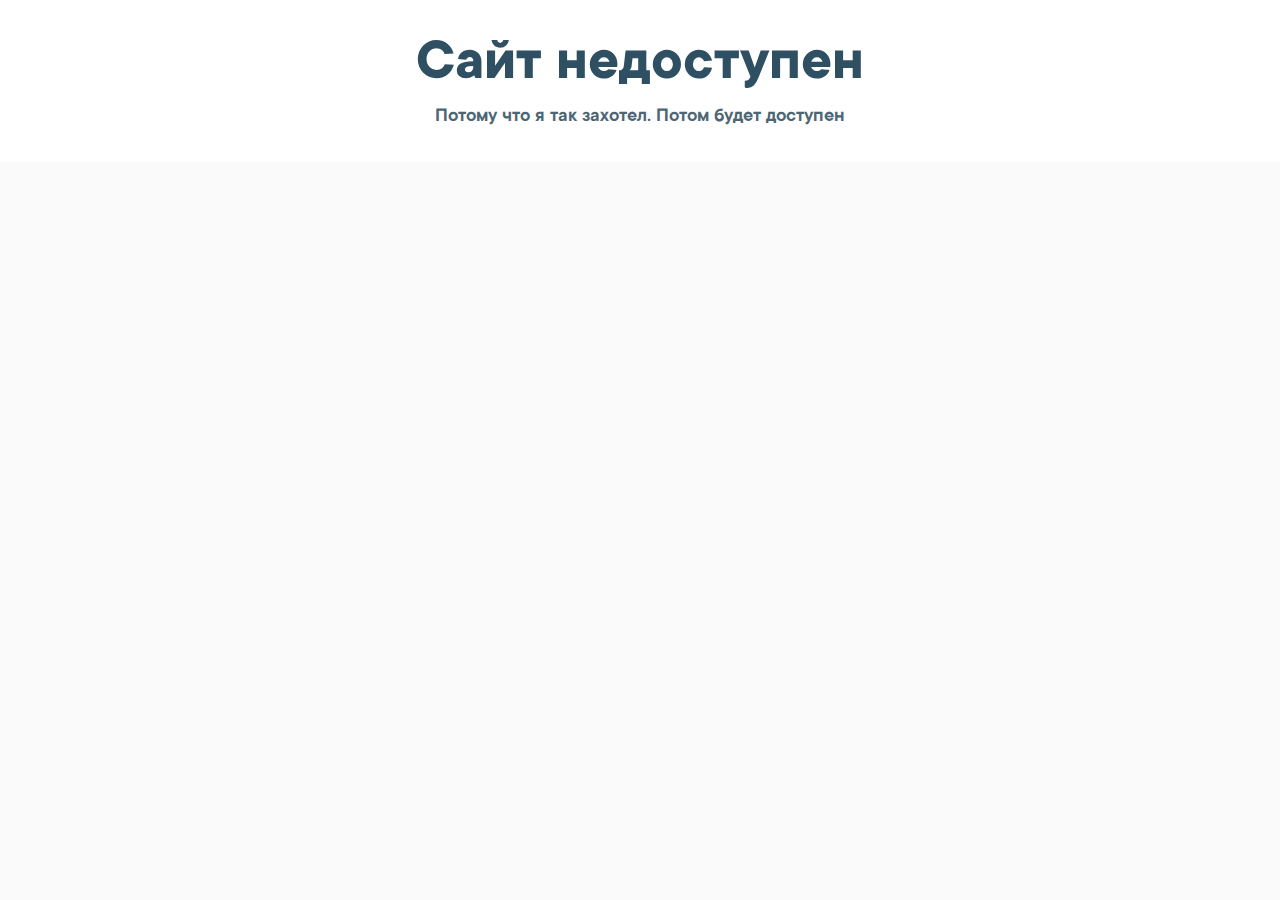
<file: index.html>
<!DOCTYPE html>
<html>
    <head>
        <title>awaydev</title>
        <link rel="stylesheet" href="/styles/index.css" />
        <meta charset="UTF-8">
        <meta name="viewport" content="width=device-width, initial-scale=1.0">
    </head>
    <body>
        <div class="block-30 text-center">
            <h1 style="font-size: 60px; color: #2F5063;">Сайт недоступен</h1>
            <p style="font-size: 20px;">
                Потому что я так захотел. Потом будет доступен
            </p>
        </div>
    </body>
</html>
</file>
<file: styles/index.css>
@import url('https://fonts.googleapis.com/css2?family=Montserrat:wght@300;400;500;700&display=swap');
@import url('https://fonts.googleapis.com/css2?family=Rubik:wght@400;500;700&display=swap');
@import '../media/fonts/TTCommons/stylesheet.css';
@import '../media/Bootstrap/css/bootstrap.css';

head, body {
    z-index: 1;
    margin: 0;
    padding: 0;
}

body {
    background: #FAFAFA;
    color: #EDEDED;
}

div.head {
    width: 100%;
    height: auto;
    padding: 20px;
    background: white;
    text-align: center;
}
div.head img {
    height: 40px;
    width: auto;
    user-select: none;
    -webkit-user-select: none;
    -moz-user-select: none;
    pointer-events: none;
}

div.block-30 {
    padding: 30px;
    background: white;
    word-break: normal;
    overflow: hidden;
    position: relative;
    display: block;
}
h1 {
    color: #1E3542;
    font-family: "TT Commons";
    font-weight: 700;
    margin: 0;
}
p {
    color: #4D6674;
    font-family: "TT Commons";
    font-weight: 600;
    margin: 0;
}
span {
    color: #1E3542;
    font-family: "TT Commons";
    font-weight: 600;
}

.main h1 {
    font-size: 60px;
}
.main h1 #dynamictext {
    color: #0077FF;
    background: #F1F6FB;
    word-break: break-all;
}
@media (max-width: 500px) {
    .main h1 #dynamictext {
        display: inline-block;
    }
}

.main p {
    font-size: 20px;
}

.block-30.steps {
    display: block;
    text-align: center;
}
.steps div {
    display: inline-block;
    width: auto;
    text-align: left;
    margin: 0 20px;
}
.steps span {
    font-size: 60px;
}
.steps div p {
    font-size: 16px;
    margin: 0;
}

.block-30.contents {
    background: #FAFAFA;
}
.contents #content-list {
    display: inline-grid;
}
.contents a {
    color: #1E3542;
    font-size: 20px;
    font-weight: 700;
    display: block;
}
.contents a:hover {
    color: #0077FF;
    text-decoration: none;
}

.block-30.links {
    background: #FAFAFA;
    text-align: center;
}

a.button {
    display: inline-block;
    font-size: 20px;
    font-family: 'TT Commons';
    font-weight: 600;
    color: white;
    background: #0077FF;
    padding: 10px 44px;
    border-radius: 3px;
    box-shadow: 0px 4px 20px rgba(0, 119, 255, 0.25);
    margin: 10px;
}
a.button:hover {color: white; text-decoration: none;}

a {
    color: #0077FF;
    text-decoration: none;
    font-size: inherit;
    font-family: 'TT Commons';
    font-weight: inherit;
}
a:hover {
    text-decoration: underline;
    color: #0077FF;
}

.blacklanding {
    display: flex;
    background: #0E1424;
    padding: 30px;
    align-items: center;
    color: white;
}
.blacklanding h1 {
    color: #F4F4F4;
}
.blacklanding.x0 h1 {
    font-size: 60px;
}
.blacklanding h1 span {
    font-weight: inherit;
    font-size: inherit;
    color: #0077FF;
    background: #0C1D30;
    word-break: break-all;
}

.blacklanding img {
    user-select: none;
    pointer-events: none;
}

.blacklanding p {
    color: #B0BFC7;
}

.blacklanding .toleft {
    margin-right: auto;
    text-align: left;
}

.blacklanding .toright {
    margin-left: auto;
    text-align: right;
}

@media (max-width: 670px) {
    .blacklanding.x0 h1 {
        font-size: 40px;
    }
    .blacklanding.x1 h1 {
        font-size: 20px;
    }
}

@media (max-width: 498px) {
    .blacklanding {
        display: block;
        text-align: center;
    }
    .blacklanding .bb {
        text-align: center;
    }
/*
    .blacklanding .toright {
        text-align: center;
    }
*/
}
</file>
